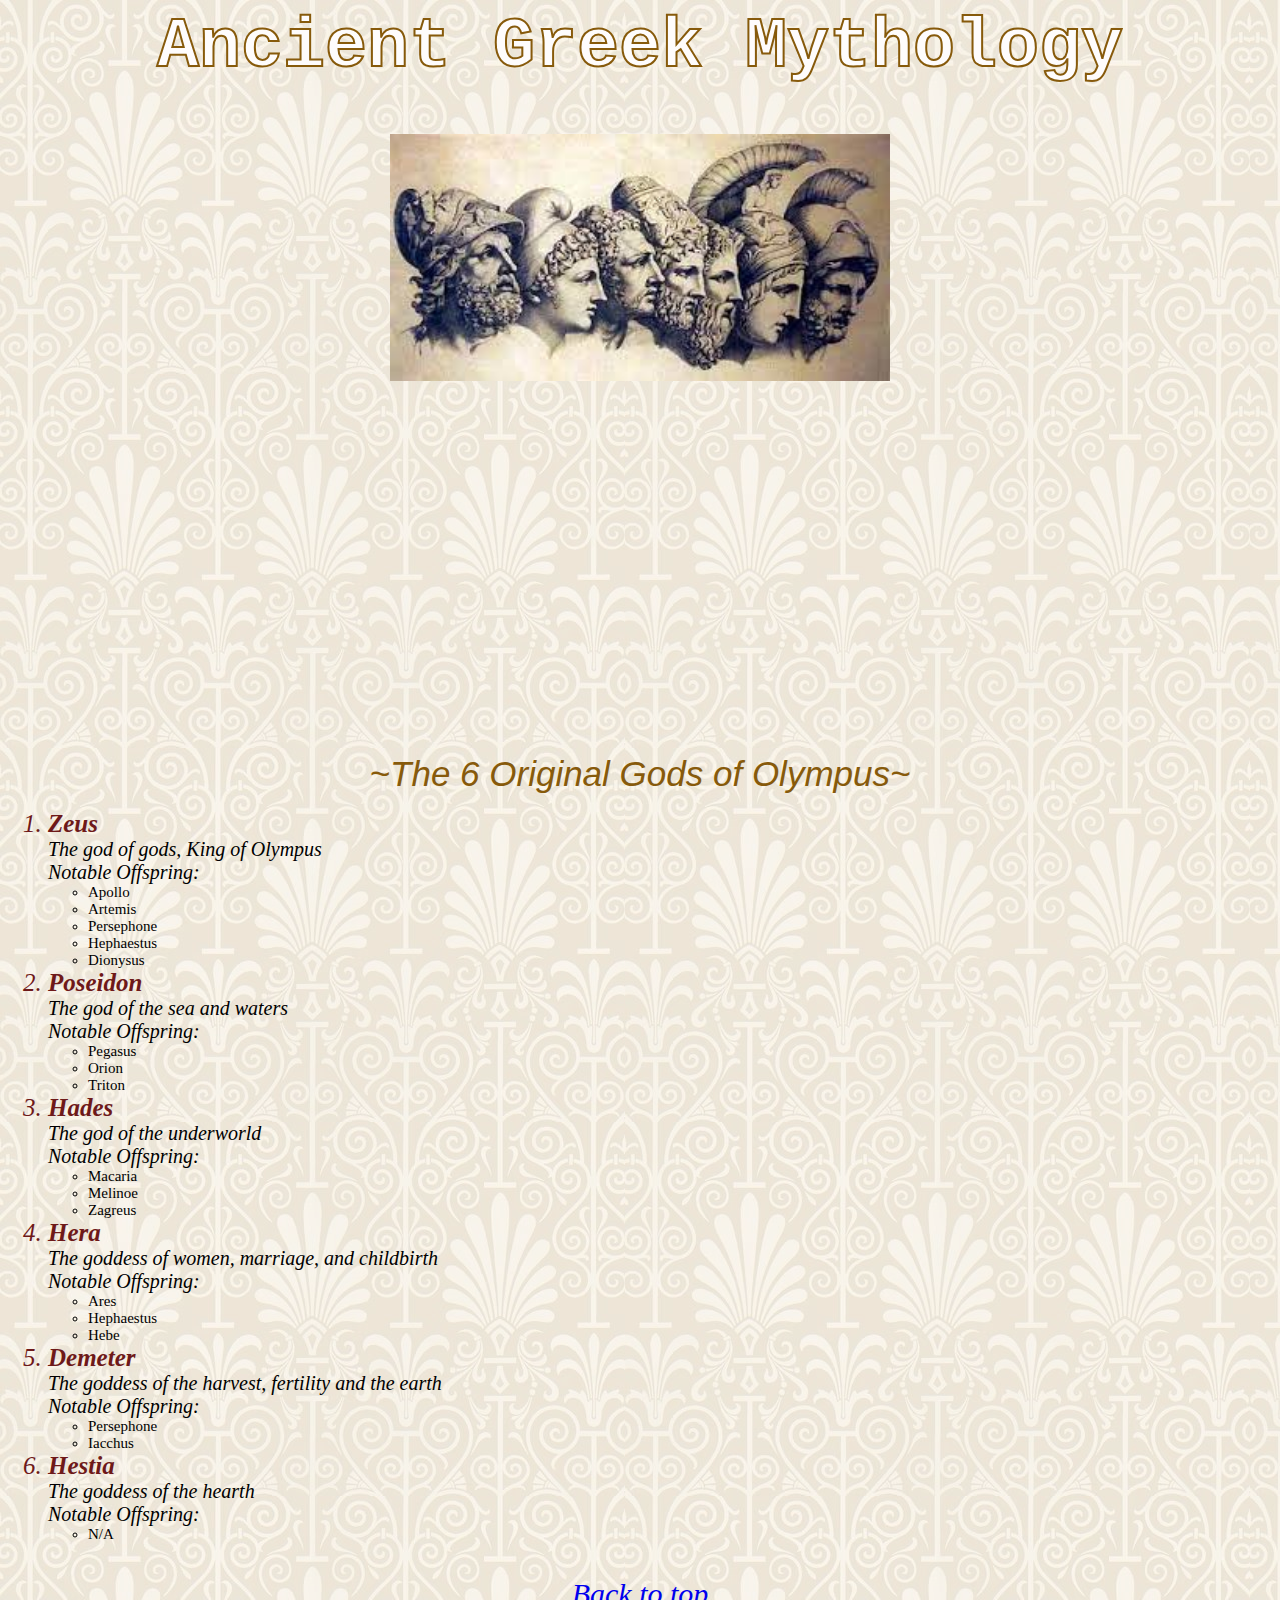
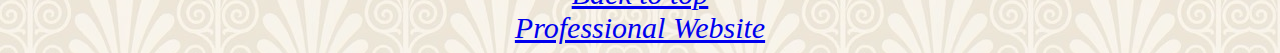
<file: From Scratch Page.html>
<html>
    <head>
            <title>My From Scratch Page</title>
            <link rel="stylesheet" href= "stylesheet.css">
    </head>
    <body>
<div class="content"
        <center><h1 id="top">Ancient Greek Mythology</h1></center>
            <img src="assets/Greek Gods.jpg" alt="..." width="500px"/>
        </div>

        <br>

        <div class="content">
            <iframe width="560" height="315" src="https://www.youtube.com/embed/Ri-AoKE42rw" frameborder="0" allowfullscreen></iframe>
        </div>

<div class="greek">
        <br>
        ~The 6 Original Gods of Olympus~<!--Ordered list-->
        </div>
        <ol>
            <div class="numbered">
            <li> <strong>Zeus</strong>
            </div>
            <div class="notable">
                The god of gods, King of Olympus
                <br>
                Notable Offspring:
            </div>
            </li> <!--numbered list, #1-->
            <div class="unaligned">
                <ul> <!--un ordered list-->
                    <li>Apollo</li>
                    <li>Artemis</li>
                    <li>Persephone</li>
                    <li>Hephaestus</li>
                    <li>Dionysus</li>
                </ul>
            </div>

            <div class="numbered"> 
            <li><strong>Poseidon</strong>    
            </div>
            <div class="notable">
                The god of the sea and waters
                <br>
                Notable Offspring:
            </div>
            </li> <!--numbered list, #1-->
            <div class="unaligned">
                <ul> <!--un ordered list-->
                    <li>Pegasus</li>
                    <li>Orion</li>
                    <li>Triton</li>
                </ul>
            </div>

            <div class="numbered">   
            <li><strong>Hades</strong>     
            </div>
            <div class="notable">
                The god of the underworld
                <br>
                Notable Offspring:
            </div>
            </li> <!--numbered list, #1-->
            <div class="unaligned">
                <ul> <!--un ordered list-->
                    <li>Macaria</li>
                    <li>Melinoe</li>
                    <li>Zagreus</li>
                </ul>
            </div>

            <div class="numbered">    
            <li><strong>Hera</strong>                
            </div>
            <div class="notable">
                The goddess of women, marriage, and childbirth                         
                <br>
                Notable Offspring:
            </div>
            </li> <!--numbered list, #1-->
            <div class="unaligned">
                <ul> <!--un ordered list-->
                    <li>Ares</li>
                    <li>Hephaestus</li>
                    <li>Hebe</li>
                </ul>
            </div>
                        
            <div class="numbered">
            <li><strong>Demeter</strong> 
            </div>
            <div class="notable">
                The goddess of the harvest, fertility and the earth                               
                <br>
                Notable Offspring:
            </div>
            </li> <!--numbered list, #1-->
            <div class="unaligned">
                <ul> <!--un ordered list-->
                    <li>Persephone</li>
                    <li>Iacchus</li>
                </ul>
            </div>
                            
            <div class="numbered">
            <li><strong>Hestia</strong> 
            </div>
            <div class="notable">
                The goddess of the hearth
                <br>
                Notable Offspring:
            </div>
            </li> <!--numbered list, #1-->
            <div class="unaligned">
                <ul> <!--un ordered list-->
                    <li>N/A</li>
                </ul>
            </div>
            </ol>
        </div>
    
    <center><div class="tableau">
    <div class='tableauPlaceholder' id='viz1681324567567' style='position: relative'><noscript><a href='#'><img
                    alt='Family Trees '
                    src='https:&#47;&#47;public.tableau.com&#47;static&#47;images&#47;Fa&#47;FamilyTreesofAncientMythology&#47;FamilyTrees&#47;1_rss.png'
                    style='border: none' /></a></noscript><object class='tableauViz' style='display:none;'>
            <param name='host_url' value='https%3A%2F%2Fpublic.tableau.com%2F' />
            <param name='embed_code_version' value='3' />
            <param name='site_root' value='' />
            <param name='name' value='FamilyTreesofAncientMythology&#47;FamilyTrees' />
            <param name='tabs' value='no' />
            <param name='toolbar' value='yes' />
            <param name='static_image'
                value='https:&#47;&#47;public.tableau.com&#47;static&#47;images&#47;Fa&#47;FamilyTreesofAncientMythology&#47;FamilyTrees&#47;1.png' />
            <param name='animate_transition' value='yes' />
            <param name='display_static_image' value='yes' />
            <param name='display_spinner' value='yes' />
            <param name='display_overlay' value='yes' />
            <param name='display_count' value='yes' />
            <param name='language' value='en-US' />
        </object></div>
    </div></center>
    <script
        type='text/javascript'>                    var divElement = document.getElementById('viz1681324567567'); var vizElement = divElement.getElementsByTagName('object')[0]; vizElement.style.width = '1200px'; vizElement.style.height = '2400px'; var scriptElement = document.createElement('script'); scriptElement.src = 'https://public.tableau.com/javascripts/api/viz_v1.js'; vizElement.parentNode.insertBefore(scriptElement, vizElement);                </script>
</html>
</body>
<br>
<div class="anchor">
<a href="#top">Back to top</a>
<br>
<a href="./IS FINAL/index.html">Professional Website</a> <!--Sending it back to the top-->
</div>
</file>
<file: stylesheet.css>
body {
    background-image:url('assets/Greek Background.jpg');
    background-color: rgba(255, 255, 255, 0.24);
    background-size: auto;
    background-blend-mode: lighten;
}

.content{
    left: 0;
    right: 0;
    text-align: center;
    font-family:'Courier New', Courier, monospace;
    -webkit-text-stroke: 2px rgb(135, 90, 11); /* width and color */
    font-size: 35px;
    color: rgb(254, 252, 252);}


.greek{
    font-family: Arial, Helvetica, sans-serif;
    text-align: center;
    font-size: 35px;
    color:  rgb(135, 90, 11);
    font-style: italic;
    font-weight: 100;
}

.numbered{
text-align: left;
margin: auto;
width: auto;
font-size: 25px;
color: rgb(110, 25, 25);
font-style: italic;
}


.notable{
text-align: left;
margin: auto;
width: auto;
font-size: 20px;
color: rgb(0, 0, 0);
font-style: italic;
}

.unaligned{
text-align: left;
margin: auto;
width: auto;
font-size: 15px;
color: rgb(0, 0, 0);

}

.anchor{
text-align: center;
margin: auto;
width: auto;
font-size: 30px;
color: rgb(218, 145, 11);
font-style: italic;
}

.tableau{
display:block;
margin-left:auto;
margin-right: auto;
}
</file>
